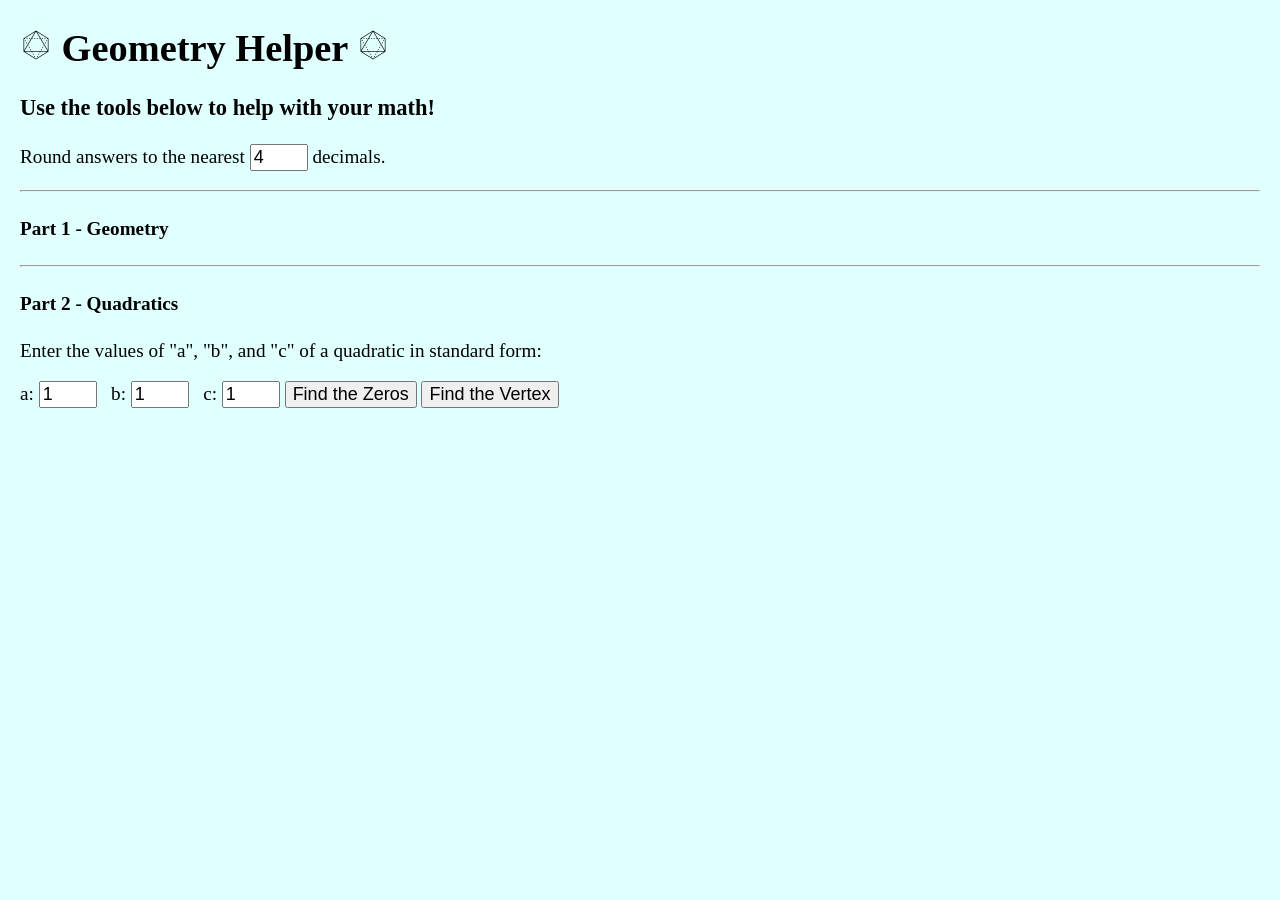
<file: index.html>
<!-- index.html -->
<!DOCTYPE html>

<html>
    <head>
        <title>Geometry Helper 📐</title>
        <link rel="icon" href="./images/favicon.png" sizes="any" type="image/png">
        <link rel="stylesheet" href="./style.css">
        <script src="./main.js" defer></script>
    </head>

    <body>
        <h1>
            <img class="heading_img" src="./images/geometry.png" width="32px">
             Geometry Helper 
            <img class="heading_img" src="./images/geometry.png" width="32px">
        </h1>

        <h3>Use the tools below to help with your math!</h3>
        
        <p>
            Round answers to the nearest
            <input type="number" id="rounding" value="4" placeholder="0" min="0" max="10"  class="short_number">
            decimals.
        </p>

        <hr>
        
        <!-- Geometry -->
        <div>
            <h4>Part 1 - Geometry</h4>
            
        </div>
        
        <hr>

        <!-- Quadratics -->
        <div>
            <h4>Part 2 - Quadratics</h4>
            <p>
                Enter the values of "a", "b", and "c" of a quadratic in standard form:
            </p>
            
            <label for="a">a:</label>
            <input id="a" name="a" type="number" value="1" placeholder="1" autocomplete="off" class="short_number"> &nbsp;
            <label for="b">b:</label>
            <input id="b" type="number" value="1" placeholder="1" autocomplete="off" class="short_number"> &nbsp;
            <label for="c">c:</label>
            <input id="c" type="number" value="1" placeholder="1" autocomplete="off" class="short_number">

            <button id="zeros">Find the Zeros</button> 
            <button id="vertex">Find the Vertex</button>

            <!-- Output for the zeros or vertex -->
            <div id="quadratic_output"></div>
        </div>

        

    </body>
</html>
</file>
<file: style.css>
/*
  style.css
  Feel free to change any of this CSS for your own purposes but don't waste time!
*/

/* Using font-size: larger to make things pop. Feel free to change. */
body {
    background-color:lightcyan;
    margin: 20px;
    font-size: larger;
}

/* Make the font a bit bigger on buttons and input boxes */
button, input {
    font-size: large;
}

/* Align the geometry shapes with the title a little better */
.heading_img {
    vertical-align: auto;
}

/* Rounding and Quadratics input number boxes. Add class="short_number" to your input boxes */
.short_number {
    width: 50px;
}
</file>
